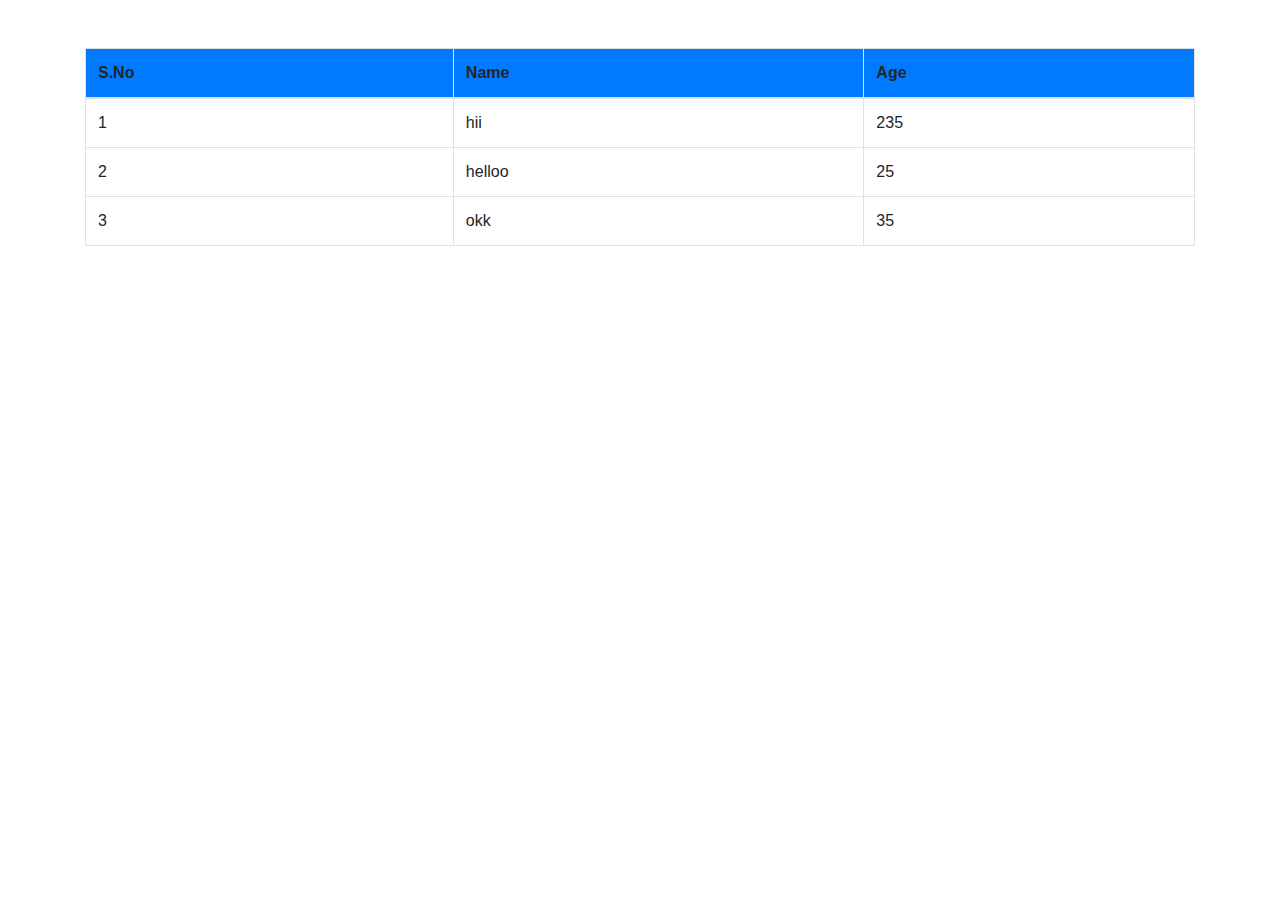
<file: index.html>
<!DOCTYPE html>
<html>
<head>
	<title>Boot strap tabless</title>
	<link rel="stylesheet" type="text/css" href="dist/css/bootstrap.min.css">
	<script type="text/javascript" src="dist/js/bootstrap.min.js"></script>
</head>
<body>
	<div class="container mt-5">
	<table class="table table-bordered table-hover">
		<thead class="bg-primary">
		<tr>
			<th>S.No</th>
			<th>Name</th>
			<th>Age</th>
		</tr>
		</thead>
	</div>
		<tbody >
		<tr>
			<td>1</td>
			<td>hii</td>
			<td>235</td>
		</tr>
		<tr>
			<td>2</td>
			<td>helloo</td>
			<td>25</td>
		</tr>
		<tr>
			<td>3</td>
			<td>okk</td>
			<td>35</td>
		</tr>
		</tbody>
	</table>

</body>
</html>
</file>
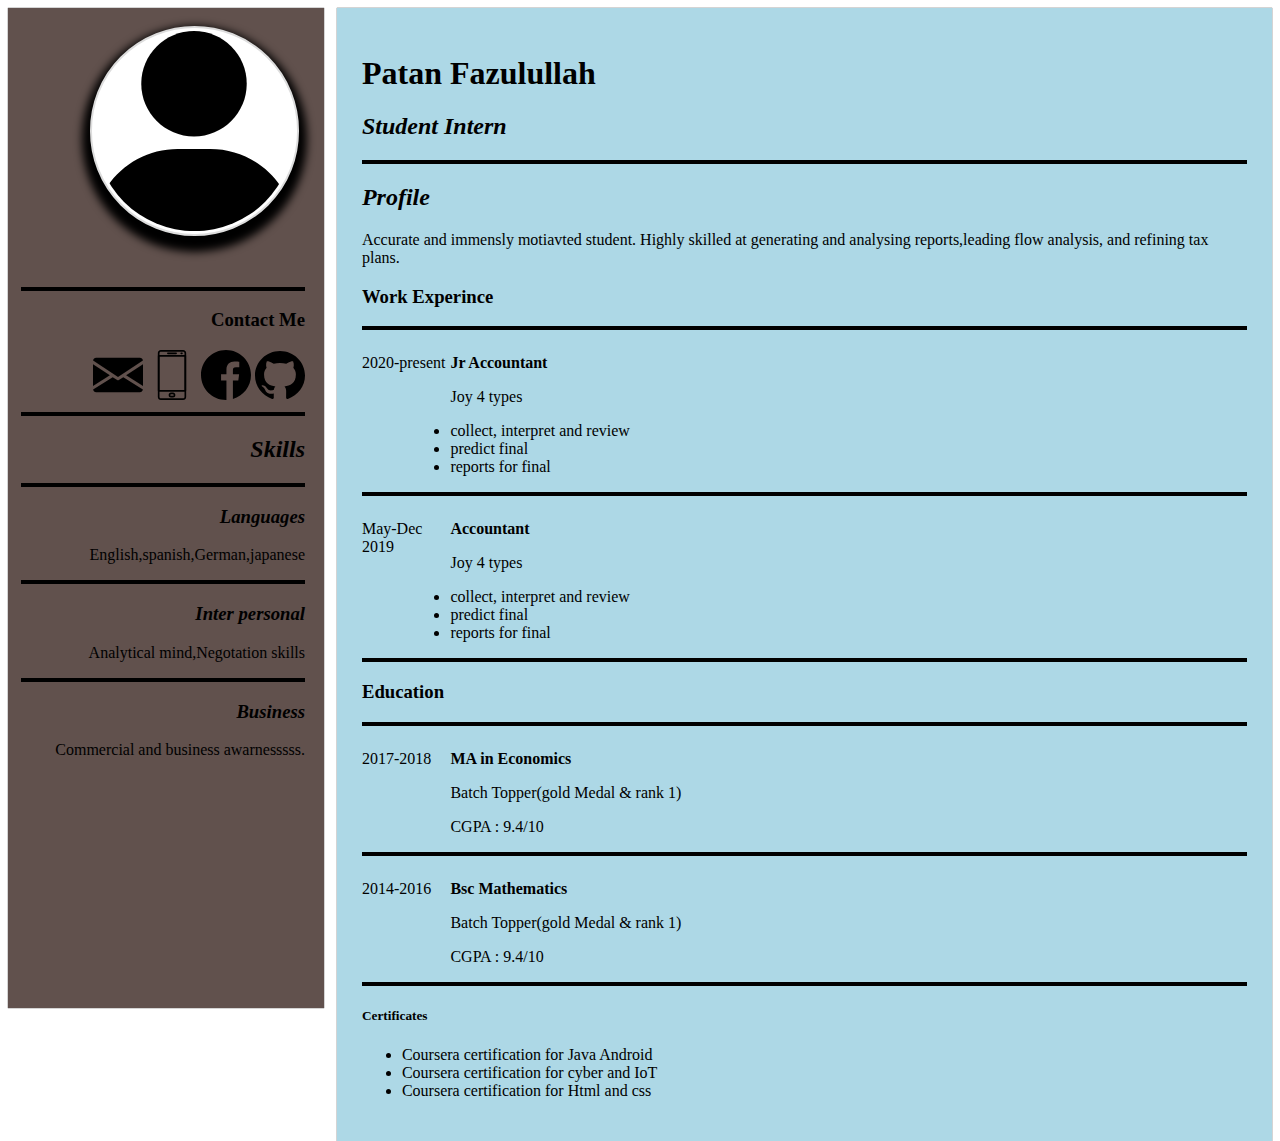
<file: index1.html>
<!DOCTYPE html>
<html>
<head>
	<title>::  Task One  ::</title>
	<link rel="stylesheet" type="text/css" href="css/sty1.css">
	<link rel="icon" type="favicon" href="image/profile.svg">
</head>
<body>
	<div class="main">
		
		
		<section class="parent">
	<article class="chilld">
		<img src="image/user.svg" class="profile">
	<pre>      </pre>

		<hr class="header">
		<h3>Contact Me</h3>
		<a href="mailto: 123@gmail.com" ><img src="image/mail.svg" class="contact"></a>
		<a href="tel: +91931252532"><img src="image/phone.svg" class="contact"></a>
		<a href="https://www.fb.com/"><img src="image/facebook.svg" class="contact"></a>
		<a href="https://www.github.com" target="_blank"><img src="image/github.svg" class="contact"></a>
		<hr class="header">

		<h2><em>Skills</em></h2>
		<hr class="header">

		<h3><em>Languages</em></h3>
		<p>English,spanish,German,japanese</p>
		<hr class="header">

		<h3><em>Inter personal</h3></em></h3>
		<p>Analytical mind,Negotation skills</p>
		<hr class="header">

		<h3><em>Business</em></h3>
		<p>Commercial and business awarnesssss.</p>

	</article>
</section>

	</div>
<div class="child">
	<h1>
		Patan Fazulullah
	</h1>
	<h2><em>Student Intern</em></h2>
	<hr class="header">
	<div class="profile1">

	<h2 class="profile1"><em>Profile</em></h2>
	<p class="profile1">Accurate and immensly motiavted student. Highly skilled at generating and analysing reports,leading flow analysis, and refining tax plans.</p>

	<h3>Work Experince</h3>
	<hr class="header">

	<p class="in">2020-present</p>
	<p class="inn">
		<b>Jr Accountant</b>
		<p>Joy 4 types</p>
		<ul>
			<li>collect, interpret and review</li>
			<li>predict final</li>
			<li>reports for final</li>
		</ul>
		

	</p>
	</div>
	<hr class="header">

	<p class="in">May-Dec 2019</p>
	<p class="inn">
		<b>Accountant</b>
		<p>Joy 4 types</p>
		<ul>
			<li>collect, interpret and review</li>
			<li>predict final</li>
			<li>reports for final</li>
		</ul>
		
<hr class="header">

	</p>
	<h3>Education</h3>
	<hr class="header">

	<p class="im">2017-2018</p>
	<p class="inn">
		<b>MA in Economics</b>
		<p>Batch Topper(gold Medal & rank 1)</p>
		<p>CGPA : 9.4/10</p>
		</p>
	<hr class="header">

	<p class="im">2014-2016</p>
	<p class="inn">
		<b>Bsc Mathematics</b>
		<p>Batch Topper(gold Medal & rank 1)</p>
		<p>CGPA : 9.4/10</p>
		

	</p>
	
	<hr class="header">

	<h5>Certificates</h5>
	<ul><li>Coursera certification for Java Android</li>
		<li>Coursera certification for cyber and IoT</li>
		<li>Coursera certification for Html and css</li>
</ul>
	
</div>
</body>
</html>
</file>
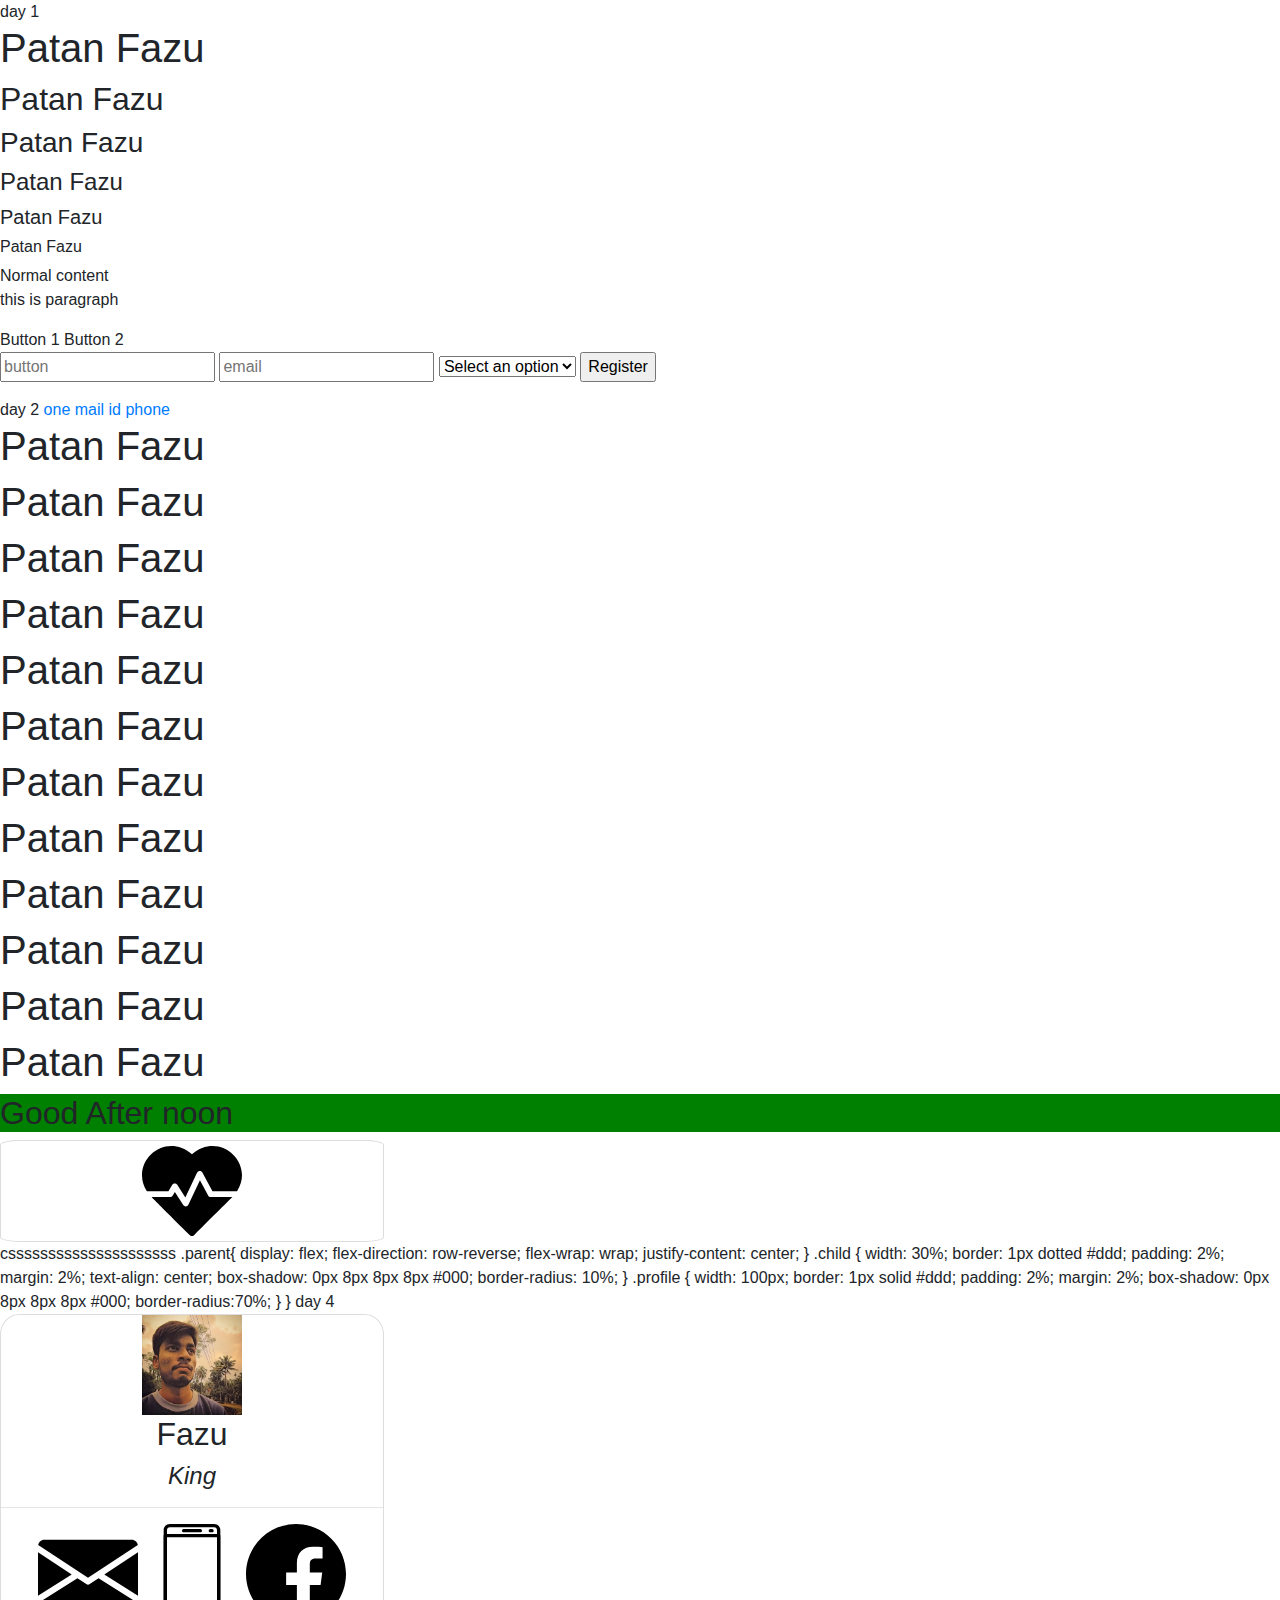
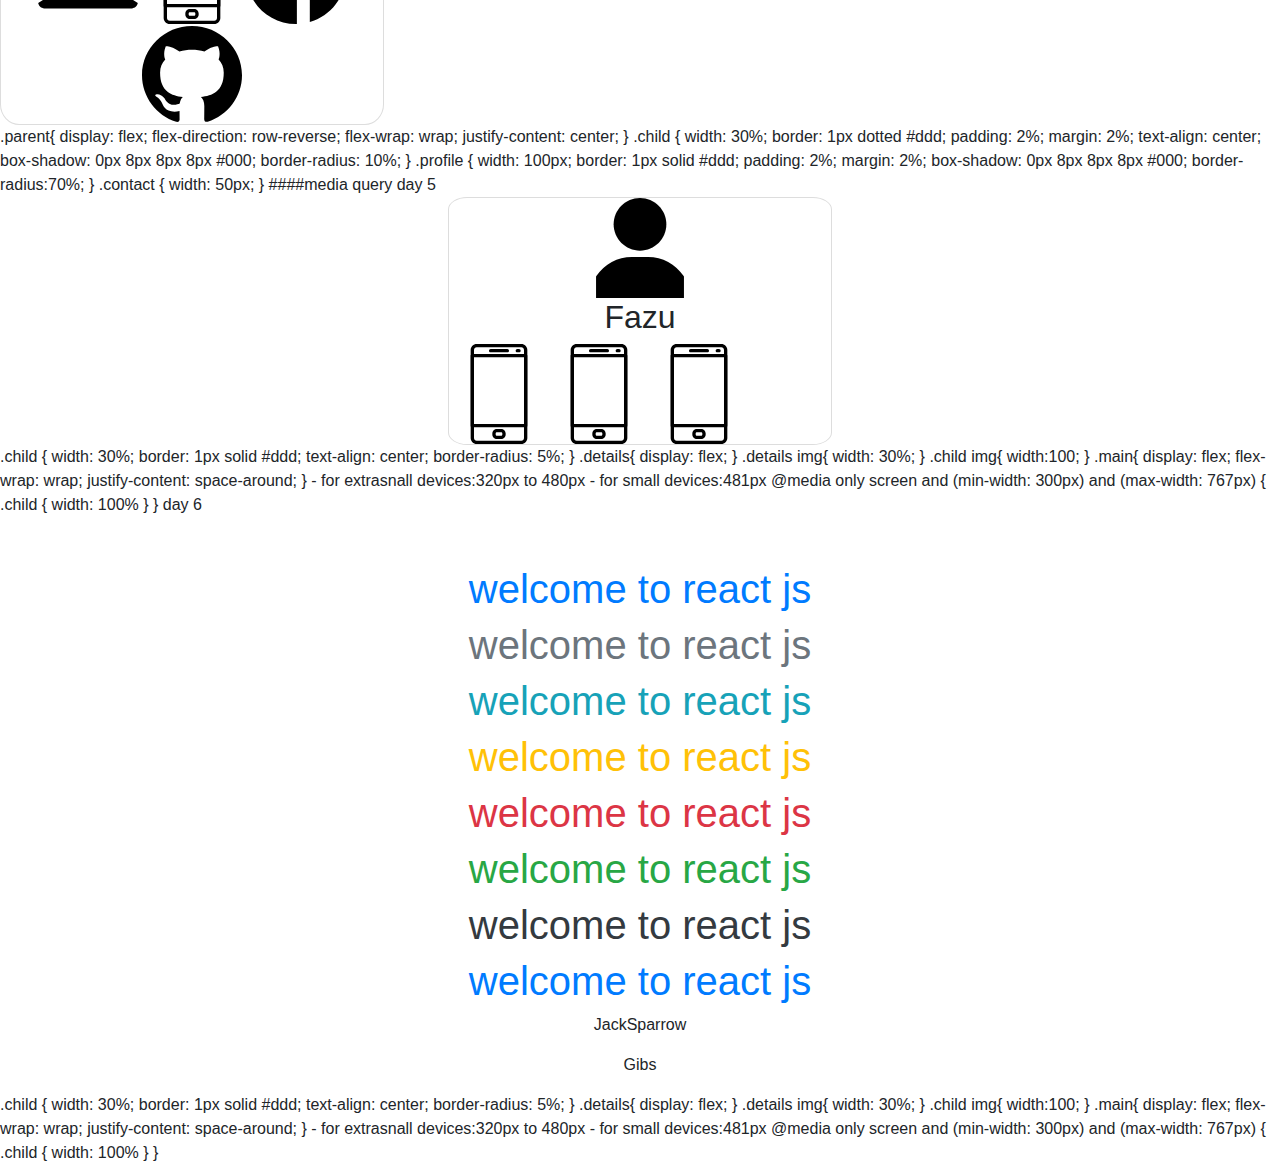
<file: temp.html>
day 1
<!DOCTYPE html>
<!DOCTYPE html>
<html lang="en">
<head>
	<title>React Js</title>
	<link rel="icon" type="favicon" href="image/heart.svg">
</head>
<body>
	<h1>Patan Fazu</h1>
	<h2>Patan Fazu</h2>
	<h3>Patan Fazu</h3>
	<h4>Patan Fazu</h4>
	<h5>Patan Fazu</h5>
	<h6>Patan Fazu</h6>
	<h7>Normal content</h7>
	<p>this is paragraph</p>
	<span>Button 1</span>
	<span>Button 2</span>
	<!--<img src="image/heart.svg">
	<img src="image/heart.svg">-->
	<form>
		<input type="text" placeholder="button" required>
		<input type="email" placeholder="email">
		<select>
			<option selected disabled>Select an option</option>
			<option>Vijaywada</option>
			<option>Guntur</option>
		</select>
		<input type="submit" name="Register" value="Register">
	</form>


</body>
</html>
day 2
<!DOCTYPE html>
<!DOCTYPE html>
<html lang="en">
<head>
	<title>React Js</title>
	<link rel="icon" type="favicon" href="image/heart.svg">
<style>
	.one{
		background-color: green;
}
</style>
</head>
<body>
	<a href="temp.html">one</a>
	<a href="mailto: ryfh@gmail.com">mail id</a>
	<a href="tel: +917981926733">phone</a>
	<h1>Patan Fazu</h1>
	<h1>Patan Fazu</h1>
	<h1>Patan Fazu</h1>
	<h1>Patan Fazu</h1>
	<h1>Patan Fazu</h1>
	<h1>Patan Fazu</h1>
	<h1>Patan Fazu</h1>
	<h1>Patan Fazu</h1>
	<h1>Patan Fazu</h1>
	<h1>Patan Fazu</h1>
	<h1>Patan Fazu</h1>
	<h1>Patan Fazu</h1>
	<h2 class="one">Good After noon</h2>


</body>
</html
day 3
<!DOCTYPE HTML>
<!DOCTYPE html>
<html>
<head>
	<title>::React Js</title>
	<link rel="stylesheet" type="text/css" href="css/style.css">
</head>
<body>
<section class="parent">
	<article class="child">
		<img src="image/heart.svg" class="profile">
	</article>
</section>
</body>
</html>
csssssssssssssssssssss
.parent{
	display: flex;
	flex-direction: row-reverse;
	flex-wrap: wrap;
	justify-content: center;
}
.child
{
	width: 30%;
	border: 1px dotted #ddd;
	padding: 2%;
	margin: 2%;
	text-align: center;
	box-shadow: 0px 8px 8px 8px #000;
	border-radius: 10%;
}
.profile
{
	width: 100px;
	border: 1px solid #ddd;
	padding: 2%;
	margin: 2%;
	box-shadow: 0px 8px 8px 8px #000;
	border-radius:70%;
}
	
}
day 4
<!DOCTYPE HTML>
<!DOCTYPE html>
<html>
<head>
	<title>::React Js</title>
	<link rel="stylesheet" type="text/css" href="css/style.css">
	<meta name="viewport" content="width=device-width,initial-scale=1"/>
</head>
<body>
<section class="parent">
	<article class="child">
		<img src="image/1.jpeg" class="profile">
		<h2>Fazu</h2>
		<h4><em>King</em></h4>
		<hr>
		<a href="mailto: 123@gmail.com" ><img src="image/mail.svg" class="contact"></a>
		<a href="tel: +91931252532"><img src="image/phone.svg" class="contact"></a>
		<a href="https://www.fb.com/"><img src="image/facebook.svg" class="contact"></a>
		<a href="https://www.github.com" target="_blank"><img src="image/github.svg" class="contact"></a>
	</article>
</section>
</body>
</html>
.parent{
	display: flex;
	flex-direction: row-reverse;
	flex-wrap: wrap;
	justify-content: center;
}
.child
{
	width: 30%;
	border: 1px dotted #ddd;
	padding: 2%;
	margin: 2%;
	text-align: center;
	box-shadow: 0px 8px 8px 8px #000;
	border-radius: 10%;
}
.profile
{
	width: 100px;
	border: 1px solid #ddd;
	padding: 2%;
	margin: 2%;
	box-shadow: 0px 8px 8px 8px #000;
	border-radius:70%;
}
.contact

{
	width: 50px;
	

}
####media query
day 5
<!DOCTYPE html>
<html>
<head>
	<title>::Title page</title>
	<link rel="stylesheet" type="text/css" href="css/style.css">
	<meta name="viewport" content="width=device-width, initial-scale=1, shrink-to-fit=no">
	<link rel="stylesheet" href="https://stackpath.bootstrapcdn.com/bootstrap/4.5.0/css/bootstrap.min.css" integrity="sha384-9aIt2nRpC12Uk9gS9baDl411NQApFmC26EwAOH8WgZl5MYYxFfc+NcPb1dKGj7Sk" crossorigin="anonymous">
</head>
<body>
	<div class="main">
		<div class="child">
			
			<img src="image/user.svg">
			<h2>Fazu</h2>
			<div class="details">
				<a href="tel:98888888"><img src="image/phone.svg"></a>
				<a href="tel:98888888"><img src="image/phone.svg"></a>
				<a href="tel:98888888"><img src="image/phone.svg"></a>
				
			</div>

		</div>
	</div>

</body>
</html>
.child
{
	width: 30%;
	border: 1px solid #ddd;
	text-align: center;
	border-radius: 5%;
}
.details{
	display: flex;

}
.details img{

	width: 30%;
}
.child img{
	width:100;

}
.main{
	display: flex;
	flex-wrap: wrap;
	justify-content: space-around;

}
- for extrasnall devices:320px to 480px
- for small devices:481px

@media only screen and (min-width: 300px) and (max-width: 767px)
{
	.child
	{
		width: 100%
	}

} 
day 6
<!DOCTYPE html>
<html>
<head>
	<title>:: Bootstrap </title>
	<link rel="stylesheet" type="text/css" href="dist/css/bootstrap.min.css">
	<script type="text/javascript" src="dist/js/bootstrap.min.js"></script>
</head>
<body>
	<div class="container text-center mt-5">
		<h1 class="text-primary"> welcome to react js</h1>
		<h1 class="text-secondary"> welcome to react js</h1><h1 class="text-info"> welcome to react js</h1><h1 class="text-warning"> welcome to react js</h1><h1 class="text-danger"> welcome to react js</h1><h1 class="text-success"> welcome to react js</h1><h1 class="text-dark"> welcome to react js</h1><h1 class="text-primary"> welcome to react js</h1>
		<p>JackSparrow</p>
		<p>Gibs</p>
		
	</div>

</body>
</html>
.child
{
	width: 30%;
	border: 1px solid #ddd;
	text-align: center;
	border-radius: 5%;
}
.details{
	display: flex;

}
.details img{

	width: 30%;
}
.child img{
	width:100;

}
.main{
	display: flex;
	flex-wrap: wrap;
	justify-content: space-around;

}
- for extrasnall devices:320px to 480px
- for small devices:481px

@media only screen and (min-width: 300px) and (max-width: 767px)
{
	.child
	{
		width: 100%
	}

}
</file>
<file: css/sty1.css>
.main{
	background-color: lightblue;
	width: 25%;
	height: 1000px;
	float: left;
	box-shadow: 0px 0px 1px 0px;
	
	
}
.child{
	padding: 2%;
	background-color: #61514D;
	box-shadow: 0px 0px 1px 0px;
	width: 70%;
	float: right;
}
.img
{
	height: 15rem;
}
.parent{
	display: flex;
	flex-direction: row
	flex-wrap: wrap;
	}
.chilld
{
	width: 90%;
	text-align: right;
	padding: 2%;
	margin: 2%;
	
	
}
.profile
{
	background-color: white;
	width: 200px;
	border: 2px solid #ddd;
	padding: 1%;
	margin: 2%;
	box-shadow: 0px 8px 8px 8px #000;
	border-radius:70%;
}
.contact

{
	width: 50px;
	

}
.in{
	width:10%;
	float: left;
	height:100px;
}
.inn
{
	width: 90%;
	float: left;
}
.im
{
	width:10%;
	float: left;
	height:80px;

}
hr.header
{
	border: 2px solid black;
	background-color: white;
}
/*for ipad pro*/
@media only screen and (min-width: 1024px) and (max-height: 1366px) {
  .child {
    background-color: lightblue;
  }
  .main
  {
  	background-color:  #61514D;
  }
}
</file>
<file: css/style.css>
.child
{
	width: 30%;
	border: 1px solid #ddd;
	text-align: center;
	border-radius: 5%;
}
.details{
	display: flex;

}
.details img{

	width: 30%;
}
.child img{
	width:100;

}
.main{
	display: flex;
	flex-wrap: wrap;
	justify-content: space-around;

}
- for extrasnall devices:320px to 480px
- for small devices:481px

@media only screen and (min-width: 300px) and (max-width: 767px)
{
	.child
	{
		width: 100%
	}

}
</file>
